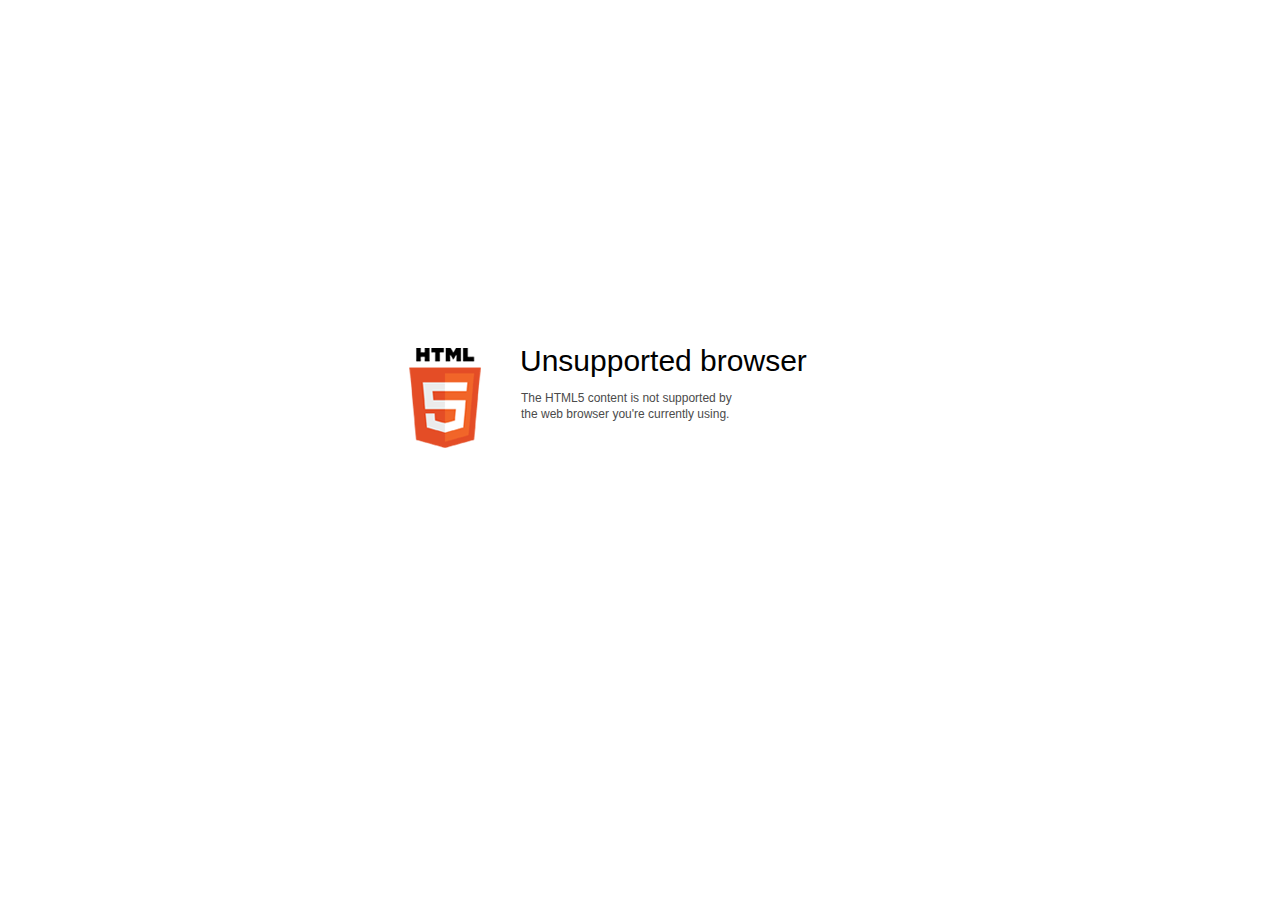
<file: html5-unsupported.html>
﻿<html>
<head>
    <meta http-equiv="Content-Type" content="text/html;charset=utf-8"/>
    <meta name="viewport" content="width=device-width,initial-scale=1,maximum-scale=1">
    <meta name="format-detection" content="telephone=no">
    <meta name="apple-mobile-web-app-capable" content="yes">
    <meta name="apple-mobile-web-app-status-bar-style" content="black">
    <meta http-equiv="X-UA-Compatible" content="IE=edge">
    <meta name="msapplication-tap-highlight" content="no" />
    <title>Update your Web browser</title>
    <style>
        body {
            background: #fff;
        }

        .container {
            background: url(html5.png) no-repeat;
            position: absolute;
            width: 405px;
            height: 100px;

            top: 50%;
            margin-top: -102px;
            left: 50%;
            margin-left: -231px;
        }

        .title {
            left: 111px;
            width: 290px;
            height: 20px;
            font-family: Arial;
            font-size: 30px;
            color: #000;
            position: absolute;
            line-height: 28px;
            top: -1px;
        }
        
        .message {
            font-family: Arial;
            font-size: 12px;
            color: #4b4b4b;
            line-height: 16px;
            padding-top: 15px;
            padding-left: 1px;
        }
    </style>
</head>
<body>
<div class="container" id="container">
    <div class="title">Unsupported browser
        <div class="message">The HTML5 content is not supported by<br>the web browser you're currently using.</div>
    </div>
</div>
</div>
</body>
</html>
</file>
